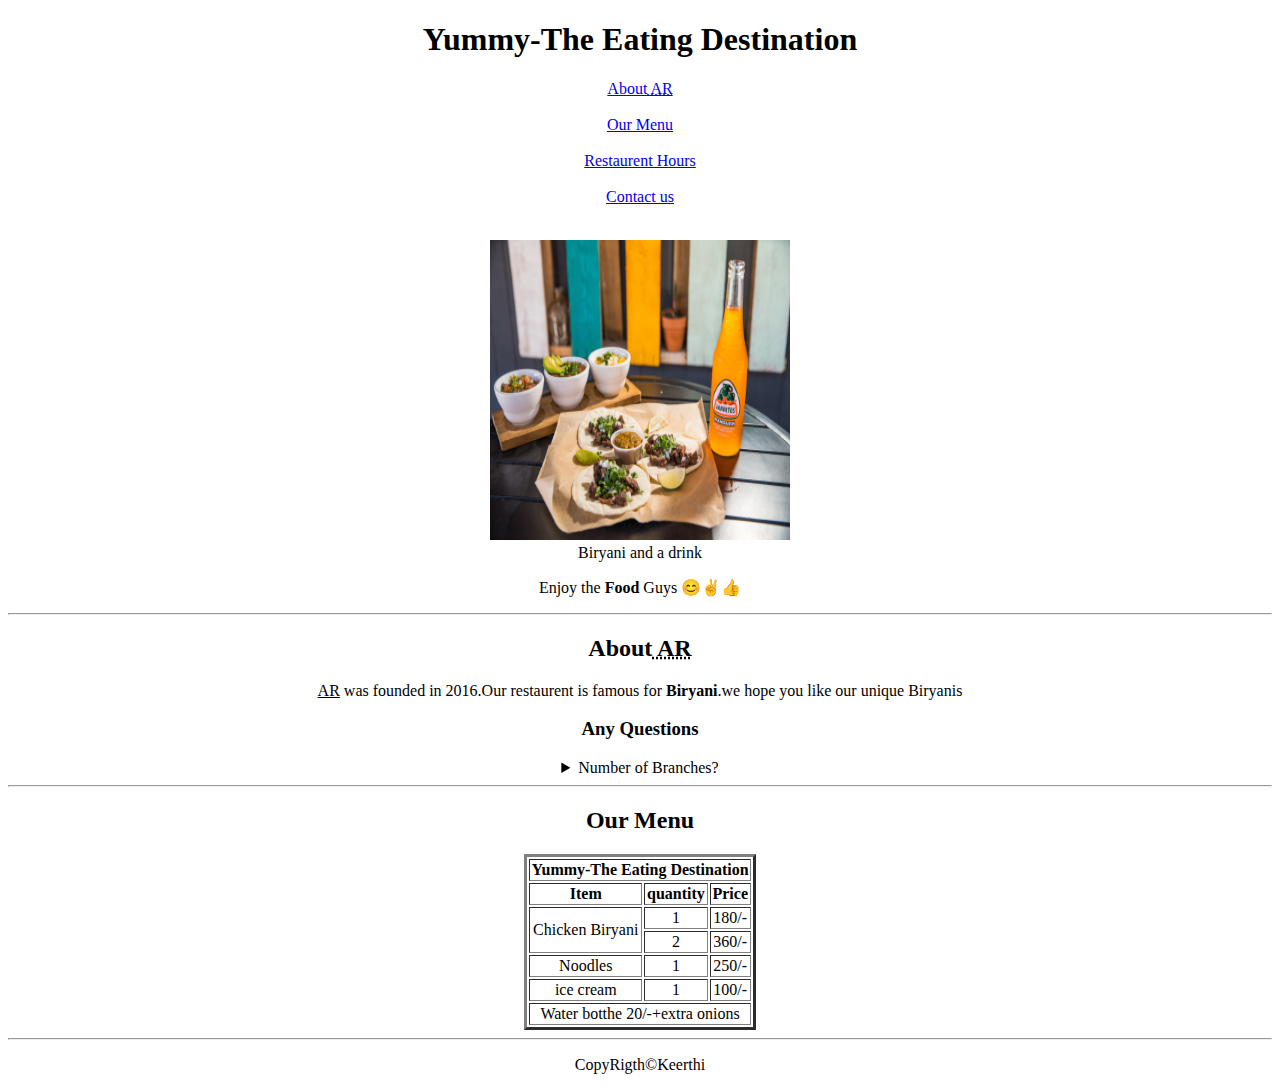
<file: index.html>
<!DOCTYPE html>
<html lang="en">
<head>
    <meta charset="UTF-8">
    <meta name="viewport" content="width=device-width, initial-scale=1.0">
    <meta name="Keerthika" content="The official website">
    <title>Yummy-The Eating Destination</title>
</head>
<body align="center">
    <header>
        <h1> Yummy-The Eating Destination</h1>
        <nav>
            <li><a href="#about">About<abbr title="Yummy-The Eating Destination"> AR</abbr></a></li><br/>
            <li><a href="#menu">Our Menu</a></li><br/>
            <li><a href="hours.html">Restaurent Hours</a></li><br/>
            <li><a href="contact.html">Contact us</a></li><br/>
        </nav>
        <figure>
            <img src="food1.png" alt="Restaurent pic" title="we love biryani!" height="300" width="300"/>
            <figcaption>Biryani and a drink</figcaption>
        </figure>

    </header>
    <p>Enjoy the <strong>Food</strong> Guys 😊✌️👍</p>
    <hr/>
    <main>
        <article id="about">
            <h2>About<abbr title="Yummy-The Eating  Destination"> AR</abbr></h2>
            <p><u>AR</u> was founded in 2016.Our restaurent is famous for <b>Biryani</b>.we hope you like our unique Biryanis</p>
            <aside>
                <h3>Any Questions</h3>
                <details>
                    <summary>
                        Number of Branches?
                    </summary>
                    There are 5
                </details>
            </aside>
        </article>
        <hr/>
        <article id="menu">
        <h2>Our Menu</h2>
            <table border="3" align="center">
                <thead>
                <tr>
                    <td colspan="3" align="center"><b>Yummy-The Eating Destination</b></td>
                </tr>
                <tr>
                    <th align="center">Item</th>
                    <th align="center">quantity</th>
                    <th align="center">Price</th>
                </tr>
            </thead>
            <tbody>
                <tr>
                    <td rowspan="2" align="center">Chicken Biryani</td>
                    <td align="center">1</td>
                    <td align="center">180/-</td>
                </tr>
                <tr>
                    <td align="center">2</td>
                    <td align="center">360/-</td>
                </tr>
                <tr>
                    <td align="centre">Noodles</td>
                    <td align="centre">1</td>
                    <td align="centre">250/-</td>
                </tr>
                <tr>
                    <td align="centre">ice cream</td>
                    <td align="centre">1</td>
                    <td align="centre">100/-</td>
                </tr>

            </tbody>
            <tfoot>
                <td colspan="3" align="center">Water botthe 20/-+extra onions</td>
            </tfoot>

            </table>
        </article>
    </main>
    <hr/>
    <footer>
        <p> CopyRigth&copy;Keerthi</p>
    </footer>
    
</body>
</html>
</file>
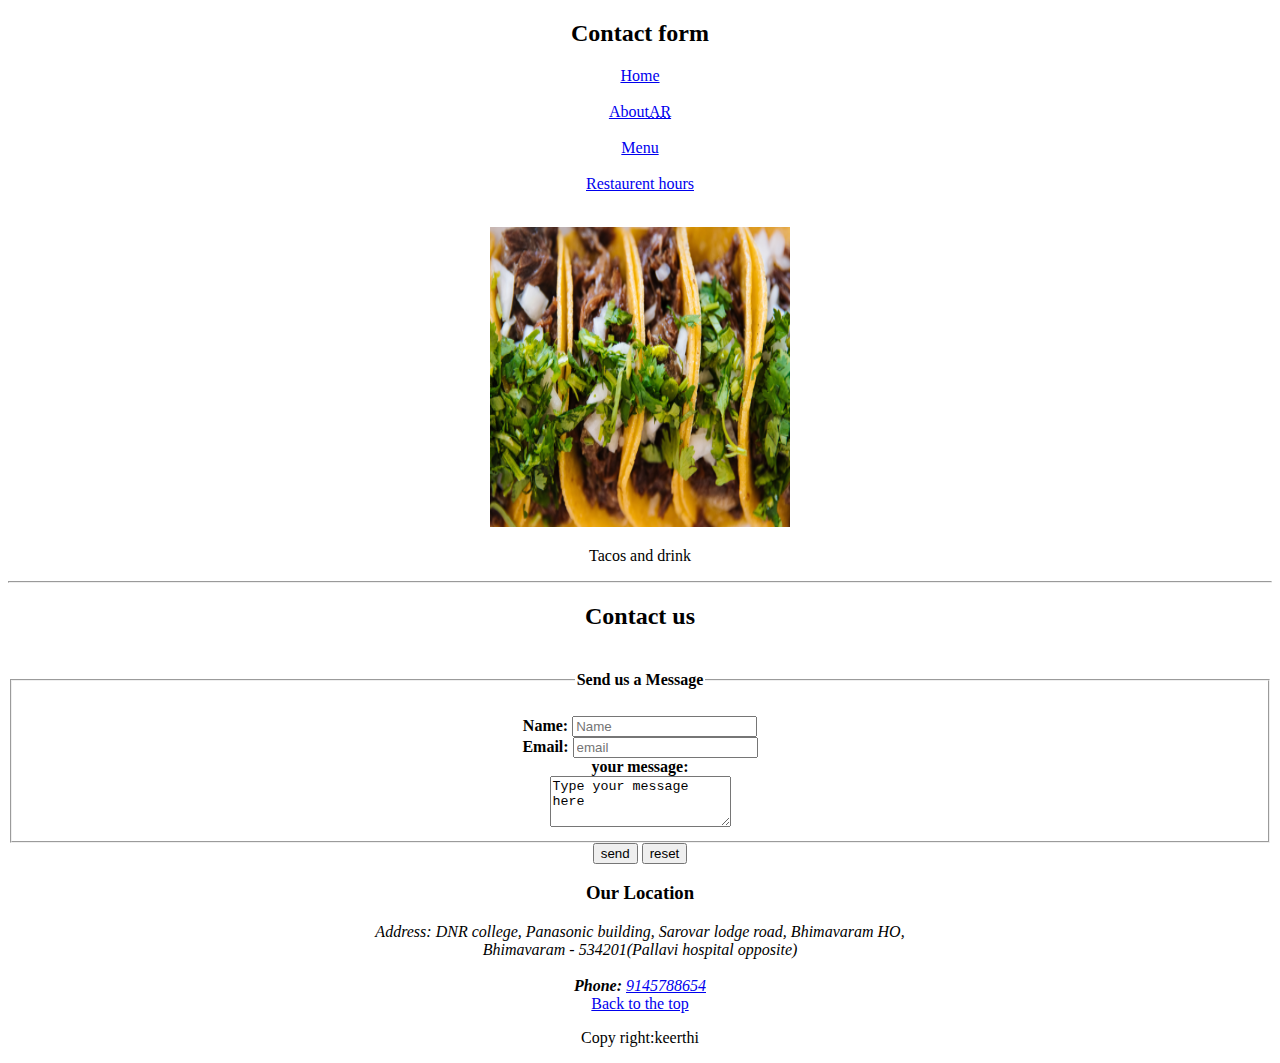
<file: contact.html>
<!DOCTYPE html>
<html lang="en">
<head>
    <meta charset="UTF-8">
    <meta name="viewport" content="width=device-width, initial-scale=1.0">
    <meta name="keerthika" content="The official website">
    <title>Contact Us</title>
</head>

<body align="center">
    <header>
        <h2>Contact form</h2>
        <nav>
            <li><a href="/">Home</a></li><br/>
            <li><a href="/#about">About<abbr title="Yummy-The Eating Destination">AR</abbr></a></li><br/>
            <li><a href="/#menu">Menu</a></li><br/>
            <li><a href="hours.html">Restaurent hours</a></li><br/>

        </nav>
        <figure>
        <img src="food2.png" alt="contact pic" width="300" height="300">
        <figcaption>
            <p>Tacos and drink</p>
        </figcaption>
    </figure>
    </header>
    <hr>
    <main>
        <h2>Contact us</h2>
        <form>
            <fieldset>
                <legend><h4>Send us a Message</h4></legend>
                <h><b>Name:</b></h>
                <input type="text" placeholder="Name" name="name"/><br/>
                <h><b>Email:</b></h>
                <input type="email" placeholder="email" name="email"/><br/>
                <h><b>your message:</b></h><br/>
                <textarea rows="3" columns="3">Type your message here</textarea><br/>
        
            </fieldset>
            <input type="button" name="send" value="send"/>
            <input type="button" name="reset" value="reset"/>
        </form>
        <h3>Our Location</h3>
   <address>Address: DNR college, Panasonic building, Sarovar lodge road, Bhimavaram HO,<br/>
    Bhimavaram - 534201(Pallavi hospital opposite)<br/><br/>
    <h><b>Phone:</b></h>
    <a href="tel:9145788654">9145788654</a><br/>
    </address>
    <a href="#">Back to the top</a>

    </main>
    <footer>
        <p>Copy right:keerthi</p>
    </footer>

    
</body>
</html>
</file>
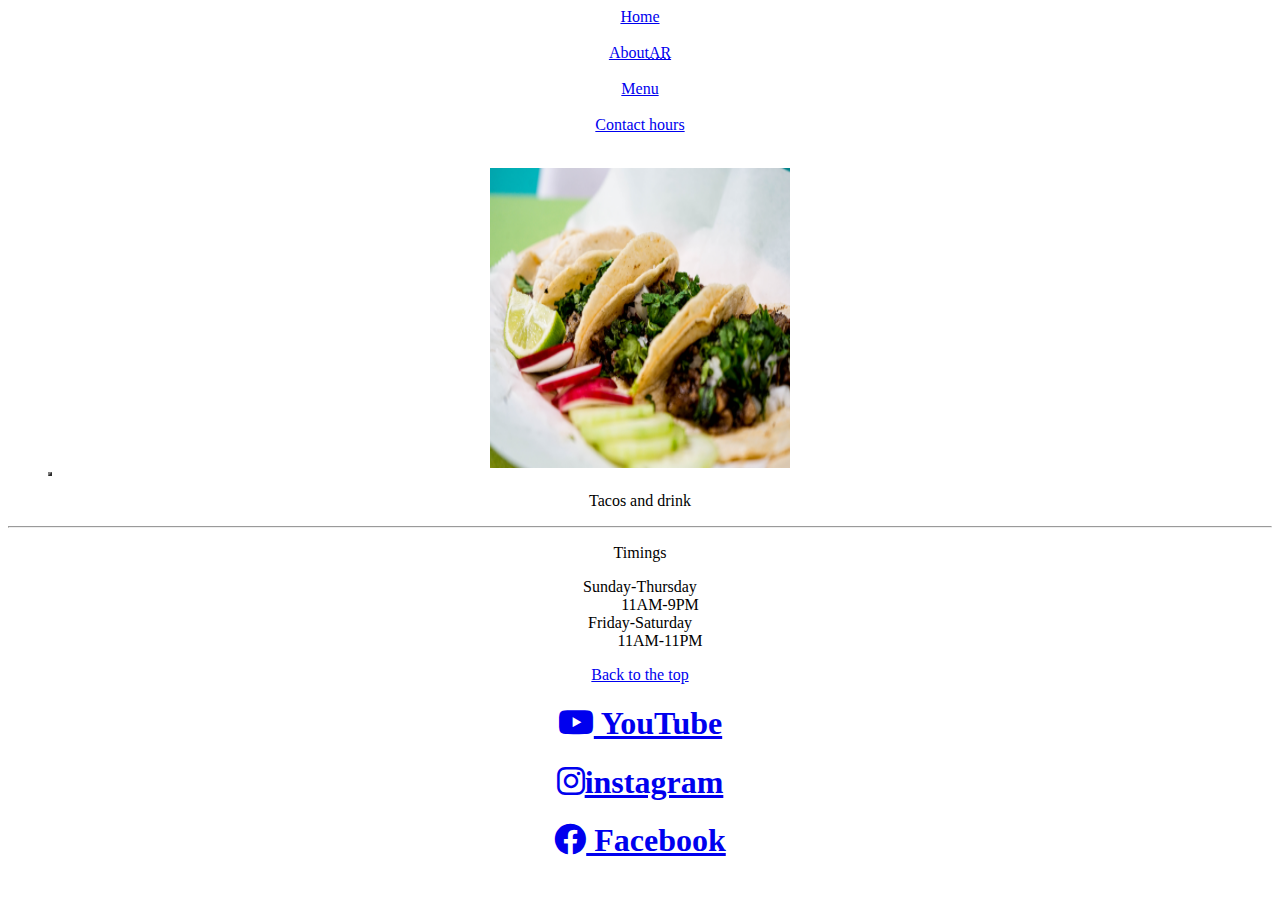
<file: hours.html>
<!DOCTYPE html>
<html lang="en">
<head>
    <meta charset="UTF-8">
    <meta name="viewport" content="width=device-width, initial-scale=1.0">
    <meta name="keerthika" content="The official page">
    <title>Restaurent hours</title>
    <link rel="stylesheet" href="https://cdnjs.cloudflare.com/ajax/libs/font-awesome/6.0.0-beta3/css/all.min.css">

</head>
<body align="center">
    <header>
        <nav>
            <li><a href="/">Home</a></li><br/>
            <li><a href="/#about">About<abbr title="Yummy-The Eating Destination">AR</abbr></a></li><br/>
            <li><a href="/#menu">Menu</a></li><br/>
            <li><a href="contact.html">Contact hours</a></li><br/>

        </nav>
        <figure>
            <table border="2">
                <tr>
                    <img src="food3.png" alt="tacos" height="300" width="300"/>
                </tr>
            </table>
            <figcaption>
                <p>Tacos and drink</p>
            </figcaption>
        </figure>
    </header>
    <hr>
    <main>
        <p>Timings</p>
        <dl>
            <dt>Sunday-Thursday</dt>
            <dd>11AM-9PM</dd>
            <dt>Friday-Saturday</dt>
            <dd>11AM-11PM</dd>
        </dl>
        <a href="#">Back to the top</a>
    </main>
    <h1><a href="https://www.youtube.com/"><i class="fab fa-youtube"></i> YouTube</a></h1>
    <h1><a href="https://www.instagram.com/"><i class="fab fa-instagram"></i>instagram</a></h1>
    

    <h1><a href="https://www.facebook.com/login/?next=https%3A%2F%2Fwww.facebook.com%2F"><i class="fab fa-facebook"></i> Facebook</a></h1>

</body>
</html>
</file>
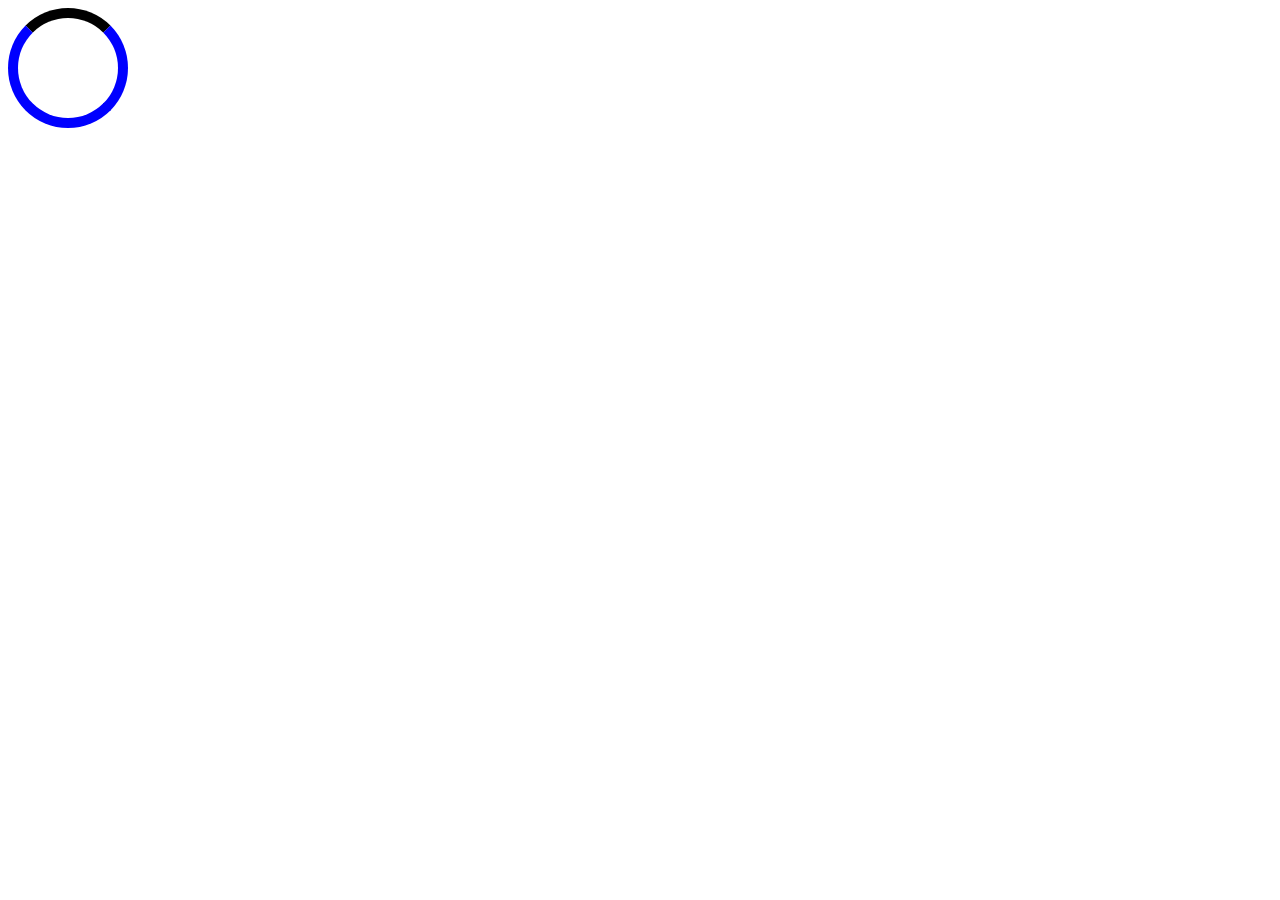
<file: ind.html>
<!DOCTYPE html>
<html lang="en">
<head>
    <meta charset="UTF-8">
    <meta name="viewport" content="width=device-width, initial-scale=1.0">
    <title>Document</title>
    <link rel="stylesheet" href="style.css">
</head>
<body>
        <div class="loader">
        
        </div>
        

</body>
</html>
</file>
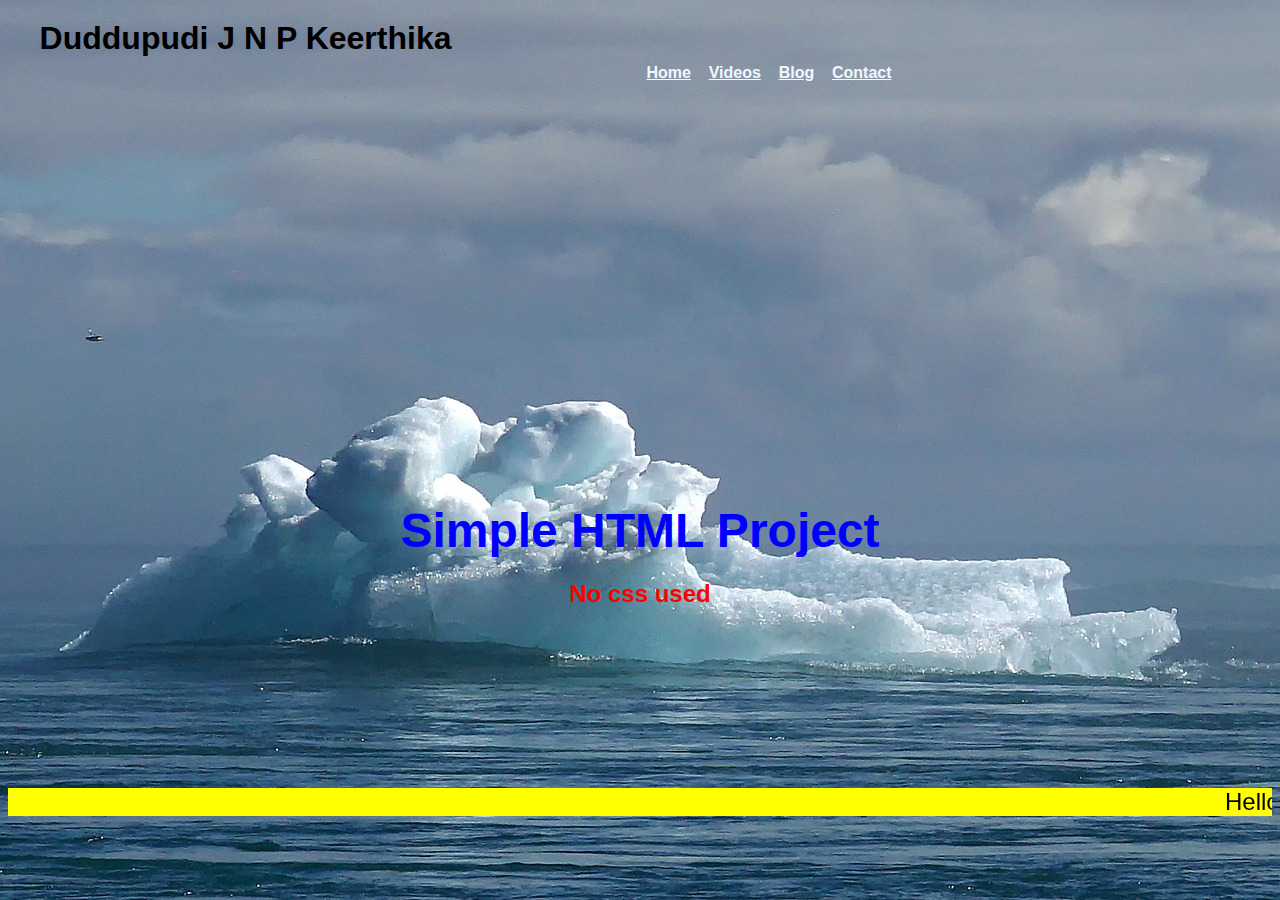
<file: new.html>
<!DOCTYPE html>
<html lang="en">
<head>
    <meta charset="UTF-8">
    <meta name="viewport" content="width=device-width, initial-scale=1.0">
    <title>No Css used</title>
</head>
<body background="keer3.jpg">
    <h2 align="center">
    <font face="arial" size="6" style="color: black;" >
    Duddupudi J N P Keerthika
</font>
&nbsp;&nbsp;&nbsp;&nbsp;&nbsp;&nbsp;&nbsp;&nbsp;&nbsp;&nbsp;&nbsp;&nbsp;&nbsp;&nbsp;&nbsp;&nbsp;&nbsp;&nbsp;&nbsp;&nbsp;&nbsp;&nbsp;&nbsp;&nbsp;
&nbsp;&nbsp;&nbsp;&nbsp;&nbsp;&nbsp;&nbsp;&nbsp;&nbsp;&nbsp;&nbsp;&nbsp;&nbsp;&nbsp;&nbsp;&nbsp;&nbsp;&nbsp;&nbsp;&nbsp;&nbsp;&nbsp;&nbsp;&nbsp;&nbsp;&nbsp;&nbsp;&nbsp;&nbsp;&nbsp;&nbsp;&nbsp;&nbsp;&nbsp;&nbsp;&nbsp;&nbsp;&nbsp;&nbsp;
&nbsp;&nbsp;&nbsp;&nbsp;&nbsp;&nbsp;&nbsp;&nbsp;&nbsp;&nbsp;&nbsp;&nbsp;&nbsp;&nbsp;&nbsp;&nbsp;&nbsp;&nbsp;&nbsp;&nbsp;&nbsp;&nbsp;&nbsp;&nbsp;&nbsp;&nbsp;&nbsp;&nbsp;&nbsp;&nbsp;&nbsp;&nbsp;&nbsp;&nbsp;&nbsp;&nbsp;&nbsp;&nbsp;&nbsp;&nbsp;&nbsp;&nbsp;&nbsp;&nbsp;&nbsp;&nbsp;&nbsp;&nbsp;&nbsp;&nbsp;&nbsp;&nbsp;&nbsp;&nbsp;&nbsp;&nbsp;&nbsp;&nbsp;&nbsp;&nbsp;&nbsp;&nbsp;&nbsp;&nbsp;&nbsp;
&nbsp;&nbsp;&nbsp;&nbsp;&nbsp;&nbsp;&nbsp;&nbsp;&nbsp;&nbsp;&nbsp;&nbsp;&nbsp;&nbsp;&nbsp;&nbsp;&nbsp;&nbsp;&nbsp;&nbsp;&nbsp;&nbsp;&nbsp;&nbsp;&nbsp;&nbsp;
&nbsp;&nbsp;&nbsp;&nbsp;&nbsp;&nbsp;&nbsp;&nbsp;&nbsp;&nbsp;&nbsp;&nbsp;&nbsp;&nbsp;&nbsp;

<font face="arial" size="3">
    <a href="#" style="color: aliceblue;">Home</a>&nbsp;&nbsp;&nbsp;

    <a href="#" style="color: aliceblue;">Videos</a>&nbsp;&nbsp;&nbsp;
    <a href="#" style="color: aliceblue;">Blog</a>&nbsp;&nbsp;&nbsp;
    <a href="#" style="color: aliceblue;">Contact</a>
</font>
</h2>
<br/><br/><br/><br/><br/><br/><br/><br/><br/><br/><br/><br/><br/><br/><br/><br/><br/><br/><br/><br/><br/>
<h1 align="center">
<font style="color: blue;" size="10" face="arial">
    Simple HTML Project
</font>
</h1>
<h3 align="center">
    <font style="color: red;" size="5" face="arial">
        No css used
    </font>
</h3>
<br/><br/><br/><br/><br/><br/><br/><br/><br/>
<marquee bgcolor="yellow">
    <font face="arial" size="5">
        Hello people my name is keerthika
    </font>
</marquee>

</body>
</html>
</file>
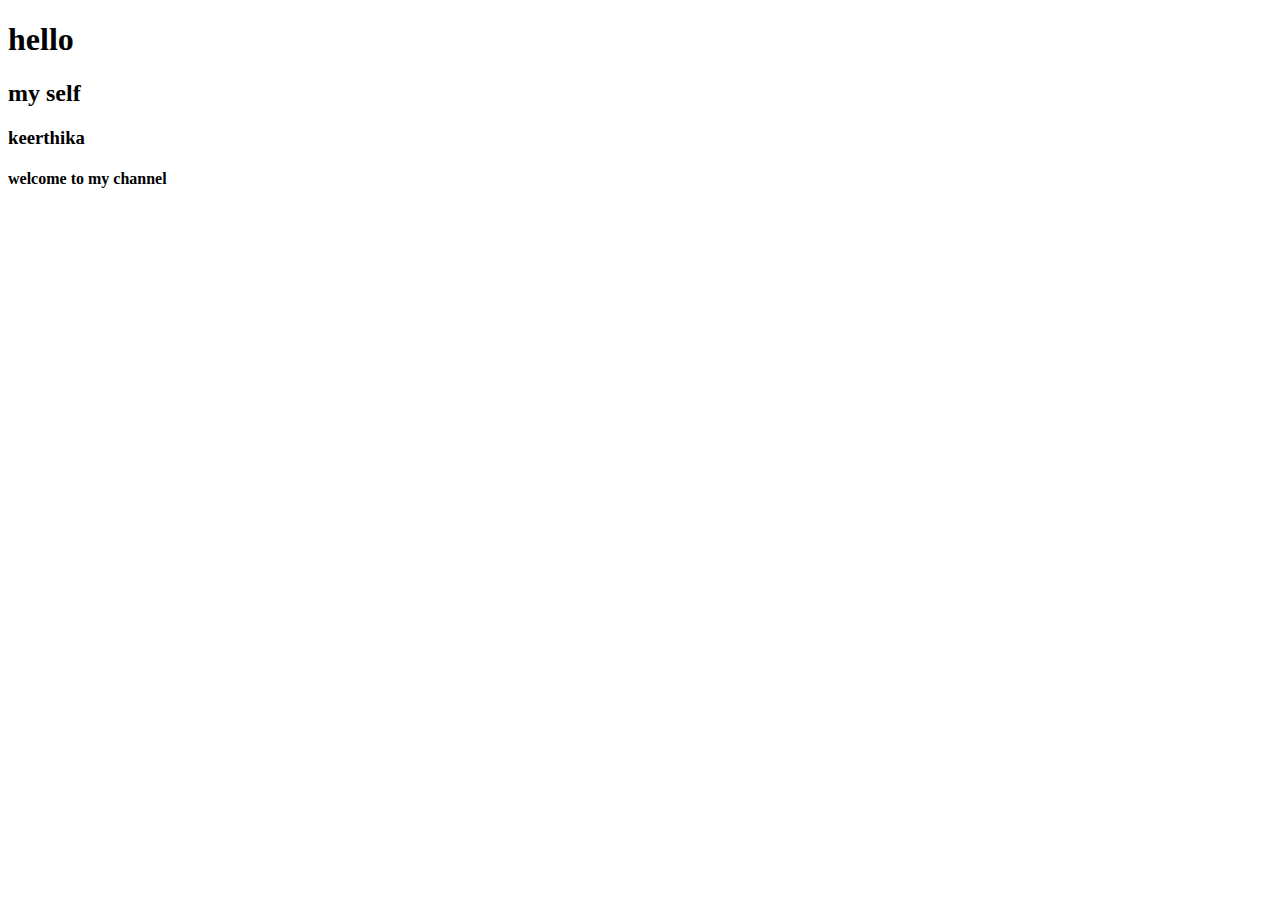
<file: test.html>
<!DOCTYPE html>
<html lang="en">
<head>
    <meta charset="UTF-8">
    <meta name="viewport" content="width=<device-width>, initial-scale=1.0">
    <title>Document</title>
</head>
<body>
    <h1>hello</h1>
    <h2>my self</h2>
    <h3>keerthika</h3>
    <h4>welcome to my channel</h4>
</body>
</html>
</file>
<file: style.css>
.loader{
    height: 100px;
    width: 100px;
    border: 10px solid blue;
    border-top: 10px solid black;
    border-radius: 50%;
    animation: spinAnimate 1s ease-in i1s;



    
}
@keyframes spinAnimate{
    from{transform:rotate(0deg);}
    to{transform:rotate(360deg);}

}
</file>
